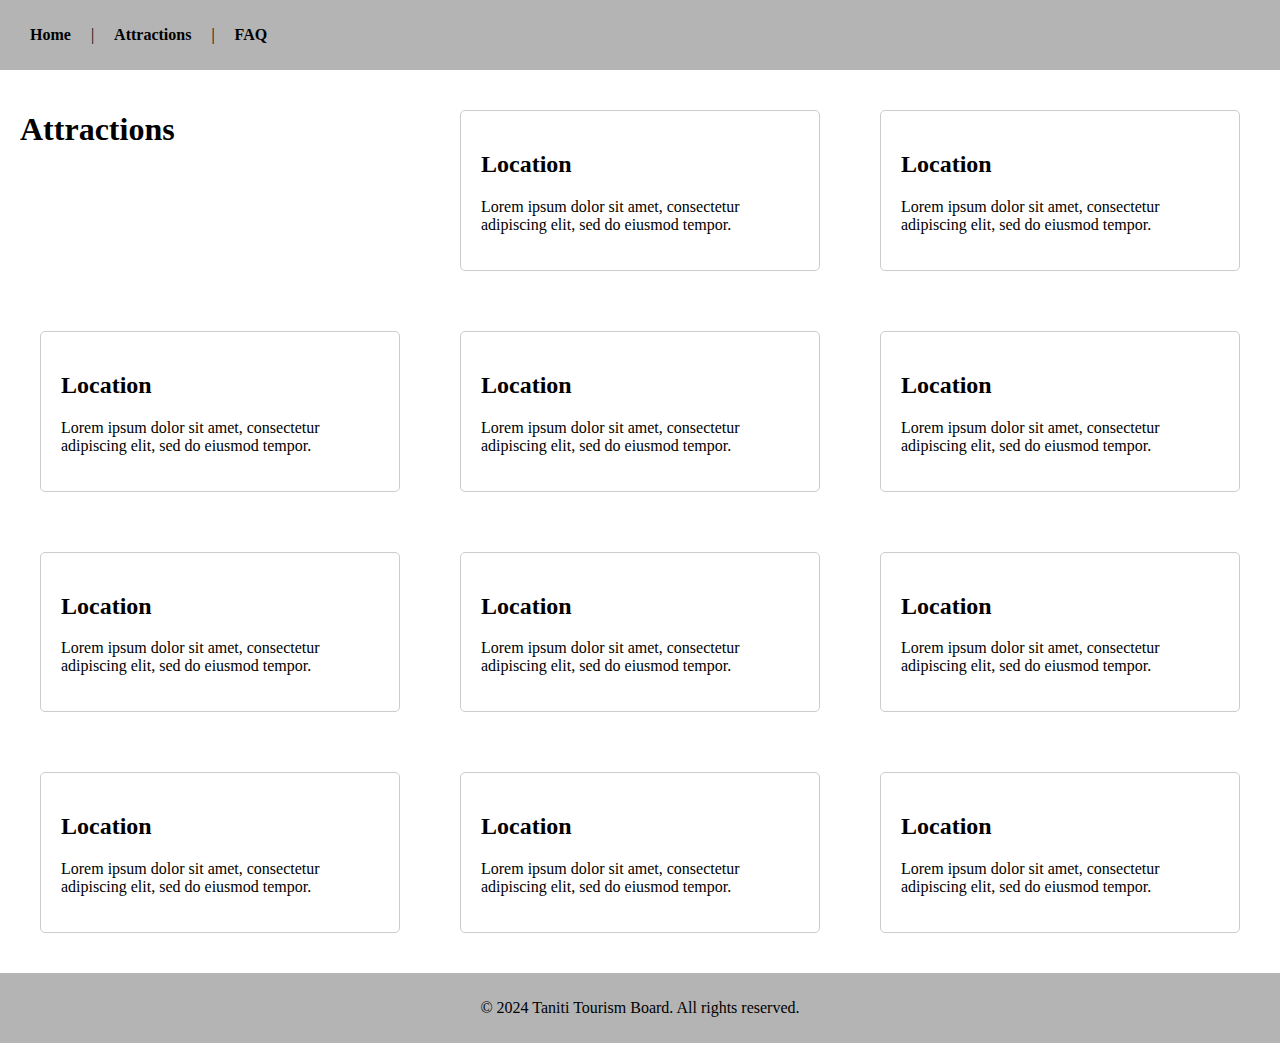
<file: attractions.html>
<!DOCTYPE html>
<html lang="en">

<head>
	<meta charset="UTF-8" />
	<meta name="viewport" content="width=device-width, initial-scale=1" />
	<meta name="description" content="UX prototype and portfolio project" />
	<link rel="stylesheet" href="styles.css" />
	<title>Taniti</title>
</head>

<body>
	<header>
		<nav>
			<ul>
				<li><a href="./index.html">Home</a></li>|
				<li><a href="./attractions.html">Attractions</a></li>|
				<li><a href="./faq.html">FAQ</a></li>
			</ul>
		</nav>
	</header>
	<main class="contents-grid">
		<h1>Attractions</h1>
		<article class="card">
			<h2>Location</h2>
			<p>Lorem ipsum dolor sit amet, consectetur adipiscing elit, sed do eiusmod tempor.</p>
		</article>
		<article class="card">
			<h2>Location</h2>
			<p>Lorem ipsum dolor sit amet, consectetur adipiscing elit, sed do eiusmod tempor.</p>
		</article>
		<article class="card">
			<h2>Location</h2>
			<p>Lorem ipsum dolor sit amet, consectetur adipiscing elit, sed do eiusmod tempor.</p>
		</article>
		<article class="card">
			<h2>Location</h2>
			<p>Lorem ipsum dolor sit amet, consectetur adipiscing elit, sed do eiusmod tempor.</p>
		</article>
		<article class="card">
			<h2>Location</h2>
			<p>Lorem ipsum dolor sit amet, consectetur adipiscing elit, sed do eiusmod tempor.</p>
		</article>
		<article class="card">
			<h2>Location</h2>
			<p>Lorem ipsum dolor sit amet, consectetur adipiscing elit, sed do eiusmod tempor.</p>
		</article>
		<article class="card">
			<h2>Location</h2>
			<p>Lorem ipsum dolor sit amet, consectetur adipiscing elit, sed do eiusmod tempor.</p>
		</article>
		<article class="card">
			<h2>Location</h2>
			<p>Lorem ipsum dolor sit amet, consectetur adipiscing elit, sed do eiusmod tempor.</p>
		</article>
		<article class="card">
			<h2>Location</h2>
			<p>Lorem ipsum dolor sit amet, consectetur adipiscing elit, sed do eiusmod tempor.</p>
		</article>
		<article class="card">
			<h2>Location</h2>
			<p>Lorem ipsum dolor sit amet, consectetur adipiscing elit, sed do eiusmod tempor.</p>
		</article>
		<article class="card">
			<h2>Location</h2>
			<p>Lorem ipsum dolor sit amet, consectetur adipiscing elit, sed do eiusmod tempor.</p>
		</article>
	</main>
	<footer>
		<p>&copy; 2024 Taniti Tourism Board. All rights reserved.</p>
	</footer>
</body>

</html>
</file>
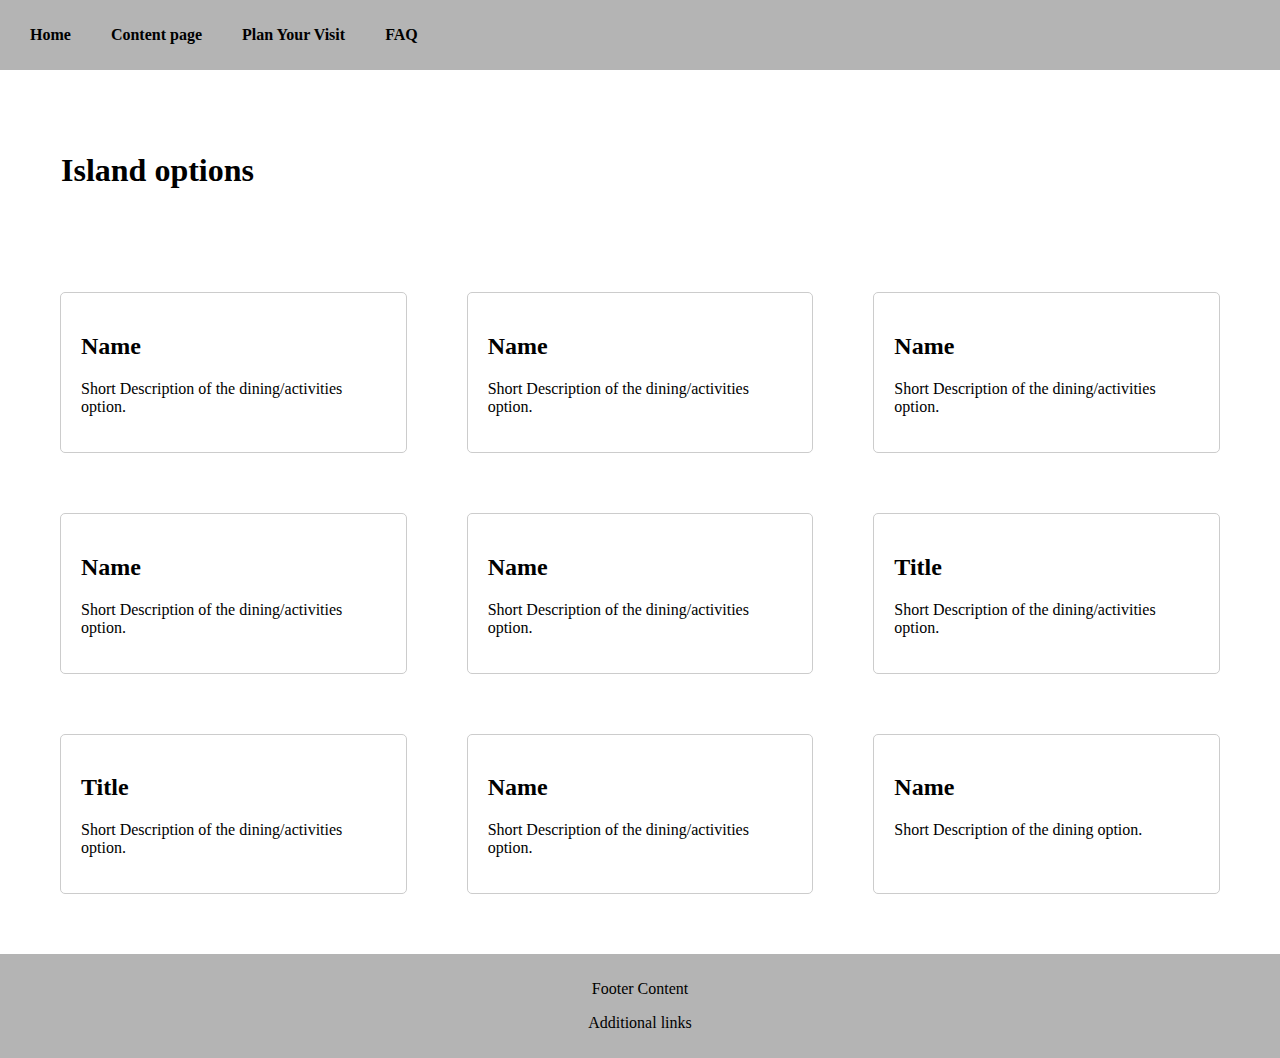
<file: content.html>
<!DOCTYPE html>
<html lang="en">

<head>
  <meta charset="UTF-8" />
  <meta name="viewport" content="width=device-width, initial-scale=1" />
  <meta name="description" content="UX prototype and portfolio project" />
  <link rel="stylesheet" href="styles.css" />
  <title>Taniti</title>
</head>

<body>
  <nav>
    <ul>
      <li><a href="./index.html">Home</a></li>
      <li><a href="./content.html">Content page</a></li>
      <li><a href="./pyv.html">Plan Your Visit</a></li>
      <li><a href="./faq.html">FAQ</a></li>
    </ul>
  </nav>
  <main>
    <article class="borderless-card">
      <h1>Island options</h1>
    </article>
    <div class="contents-grid">
      <article class="card">
        <h2>Name</h2>
        <p>Short Description of the dining/activities option.</p>
      </article>
      <article class="card">
        <h2>Name</h2>
        <p>Short Description of the dining/activities option.</p>
      </article>
      <article class="card">
        <h2>Name</h2>
        <p>Short Description of the dining/activities option.</p>
      </article>
      <article class="card">
        <h2>Name</h2>
        <p>Short Description of the dining/activities option.</p>
      </article>
      <article class="card">
        <h2>Name</h2>
        <p>Short Description of the dining/activities option.</p>
      </article>
      <article class="card">
        <h2>Title</h2>
        <p>Short Description of the dining/activities option.</p>
      </article>
      <article class="card">
        <h2>Title</h2>
        <p>Short Description of the dining/activities option.</p>
      </article>
      <article class="card">
        <h2>Name</h2>
        <p>Short Description of the dining/activities option.</p>
      </article>
      <article class="card">
        <h2>Name</h2>
        <p>Short Description of the dining option.</p>
      </article>
    </div>
  </main>
  <footer>
    <p>Footer Content</p>
    <p>Additional links</p>
  </footer>
</body>

</html>
</file>
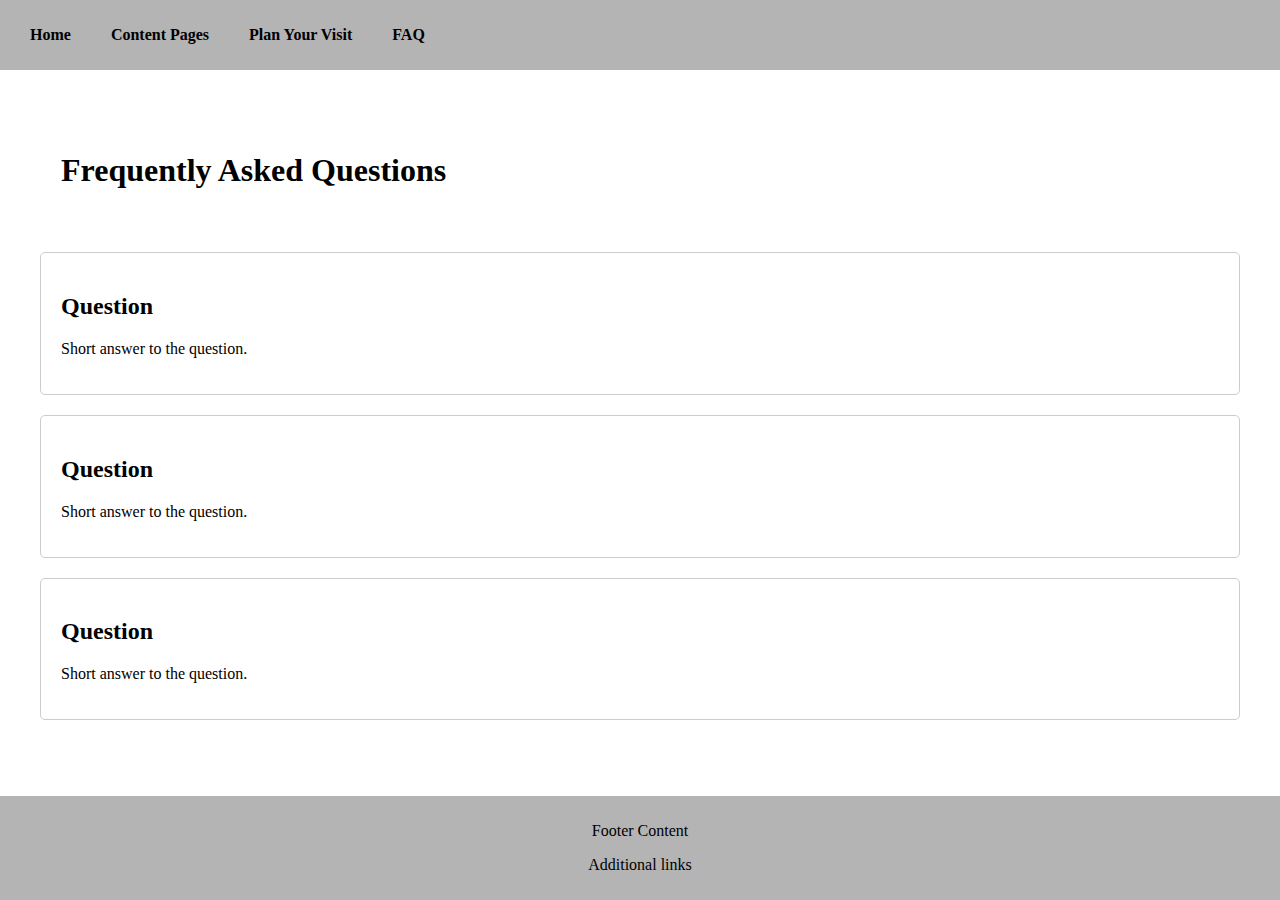
<file: faq.html>
<!DOCTYPE html>
<html lang="en">

<head>
  <meta charset="UTF-8" />
  <meta name="viewport" content="width=device-width, initial-scale=1" />
  <meta name="description" content="UX prototype and portfolio project" />
  <link rel="stylesheet" href="styles.css" />
  <title>Taniti</title>
</head>

<body>
  <header>
    <nav>
      <ul>
        <li><a href="./index.html">Home</a></li>
        <li><a href="./content.html">Content Pages</a></li>
        <li><a href="./pyv.html">Plan Your Visit</a></li>
        <li><a href="./faq.html">FAQ</a></li>
      </ul>
    </nav>
  </header>
  <main>
    <article class="borderless-card">
      <h1>Frequently Asked Questions</h1>
    </article>
    <div>
      <article class="card">
        <h2>Question</h2>
        <p>Short answer to the question.</p>
      </article>
      <article class="card">
        <h2>Question</h2>
        <p>Short answer to the question.</p>
      </article>
      <article class="card">
        <h2>Question</h2>
        <p>Short answer to the question.</p>
      </article>
    </div>
  </main>
  <footer>
    <p>Footer Content</p>
    <p>Additional links</p>
  </footer>
</body>

</html>
</file>
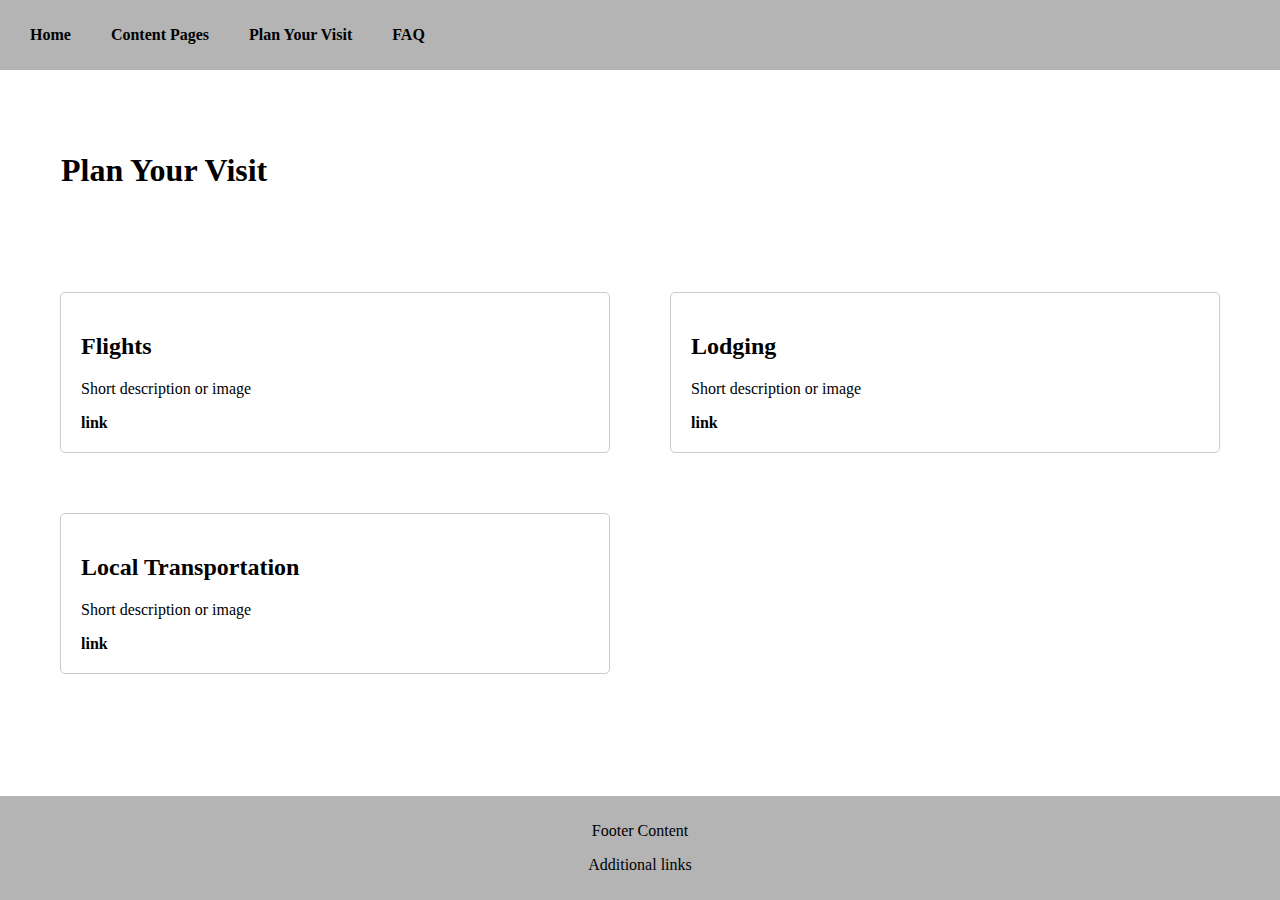
<file: pyv.html>
<!DOCTYPE html>
<html lang="en">

<head>
  <meta charset="UTF-8" />
  <meta name="viewport" content="width=device-width, initial-scale=1" />
  <meta name="description" content="UX prototype and portfolio project" />
  <link rel="stylesheet" href="styles.css" />
  <title>Taniti</title>
</head>

<body>
  <header>
    <nav>
      <ul>
        <li><a href="./index.html">Home</a></li>
        <li><a href="./content.html">Content Pages</a></li>
        <li><a href="./pyv.html">Plan Your Visit</a></li>
        <li><a href="./faq.html">FAQ</a></li>
      </ul>
    </nav>
  </header>
  <main>
    <article class="borderless-card">
      <h1>Plan Your Visit</h1>
    </article>
    <div class="contents-grid-large">
      <article class="card">
        <h2>Flights</h2>
        <p>Short description or image</p>
        <a>link</a>
      </article>
      <article class="card">
        <h2>Lodging</h2>
        <p>Short description or image</p>
        <a>link</a>
      </article>
      <article class="card">
        <h2>Local Transportation</h2>
        <p>Short description or image</p>
        <a>link</a>
      </article>
    </div>
  </main>
  <footer>
    <p>Footer Content</p>
    <p>Additional links</p>
  </footer>
</body>

</html>
</file>
<file: styles.css>
nav {
  position: fixed;
  top: 0;
  left: 0;
  width: 100%;
  z-index: 1000;
  height: 70px;
  background-color: #b4b4b4;
}

nav ul {
  padding: 10px;
  display: flex;
  flex-direction: row;
}

li {
  list-style: none;
  margin: 0 20px;
}

a {
  color: black;
  text-decoration: none;
  font-weight: bold;
}

.card {
  border: 1px solid #ccc;
  border-radius: 5px;
  padding: 20px;
  margin: 20px;
}

.borderless-card {
  border: 1px solid #cccccc00;
  border-radius: 5px;
  padding: 20px;
  margin: 20px;
}

.contents-grid {
  display: grid;
  grid-template-columns: repeat(auto-fit, minmax(300px, 1fr));
  gap: 20px;
  padding: 20px;
}

.contents-grid-large {
  display: grid;
  grid-template-columns: repeat(auto-fit, minmax(500px, 1fr));
  gap: 20px;
  padding: 20px;
}

*,
*::before,
*::after {
  box-sizing: border-box;
}


html,
body {
  min-height: 100vh;
}

body {
  display: flex;
  flex-direction: column;
  margin: 0;
}

main {
  margin-top: 70px;
  padding: 20px;
  flex: 1;
}

footer {
  background-color: #b4b4b4;
  text-align: center;
  padding: 10px;
  width: 100%;
}
</file>
